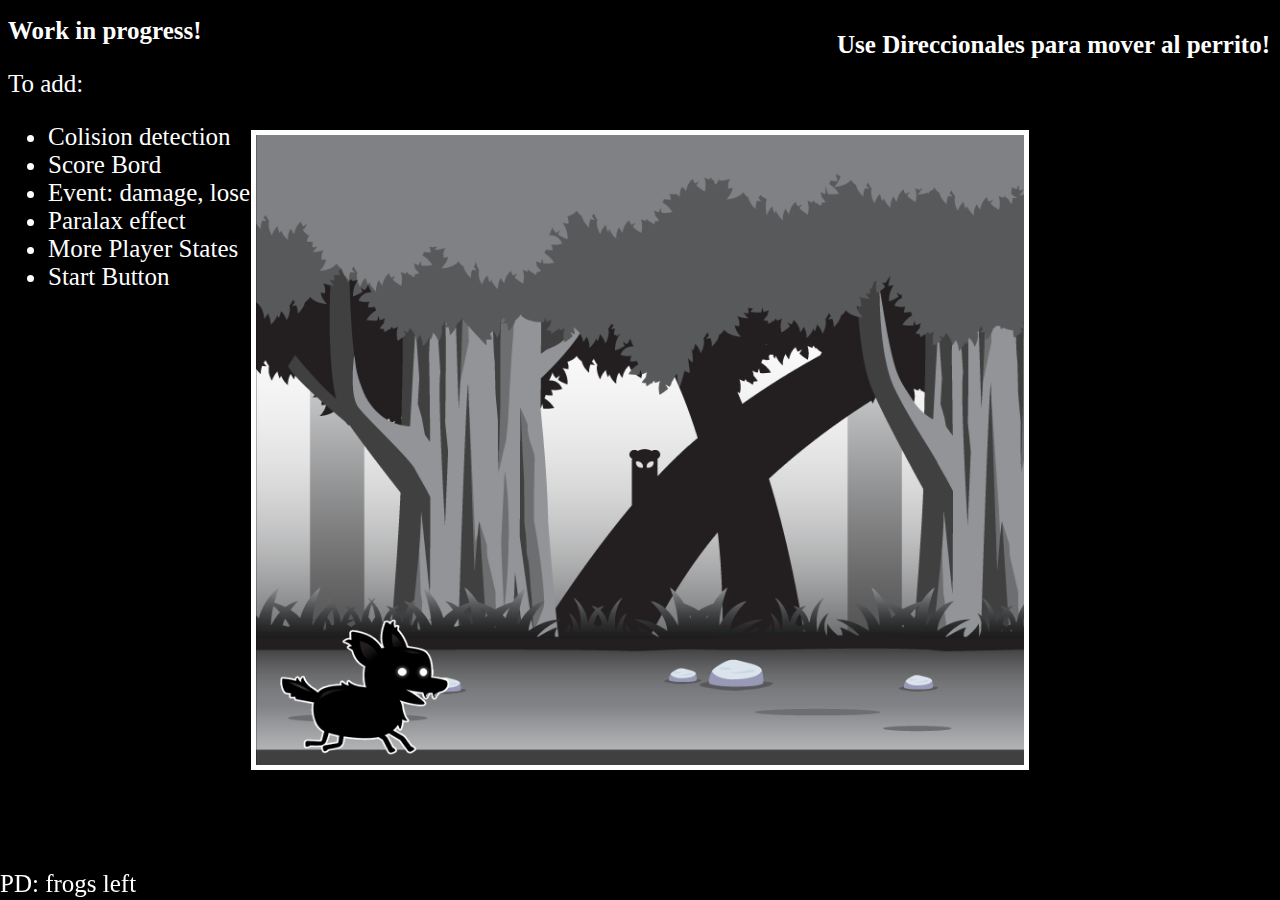
<file: index.html>
<!DOCTYPE html>
<html lang="en">

<head>
    <meta charset="UTF-8">
    <meta http-equiv="X-UA-Compatible" content="IE=edge">
    <meta name="viewport" content="width=device-width, initial-scale=1.0">
    <link rel="stylesheet" href="css/game.css">
    <title>Document</title>
</head>

<body>
    <h1>Work in progress!</h1>
    <p>To add:
        <ul>
            <li>Colision detection</li>
            <li>Score Bord</li>
            <li>Event: damage, lose state, win state</li>
            <li>Paralax effect</li>
            <li>More Player States</li>
            <li>Start Button</li>
        </ul>
    </p>


    <h2>Use Direccionales para mover al perrito! </h2>
    <canvas id="canvas1"></canvas>
    <img id="playerImage" src="files/player.png" alt="player">
    <img id="backGoundImage" src="files/background_single.png" alt="background_single">
    <img src="files/enemy_1.png" alt="enemy_1" id="enemyImage">

    <footer>PD: frogs left</footer>
    <script src="Js/game.js"></script>
</body>


</html>
</file>
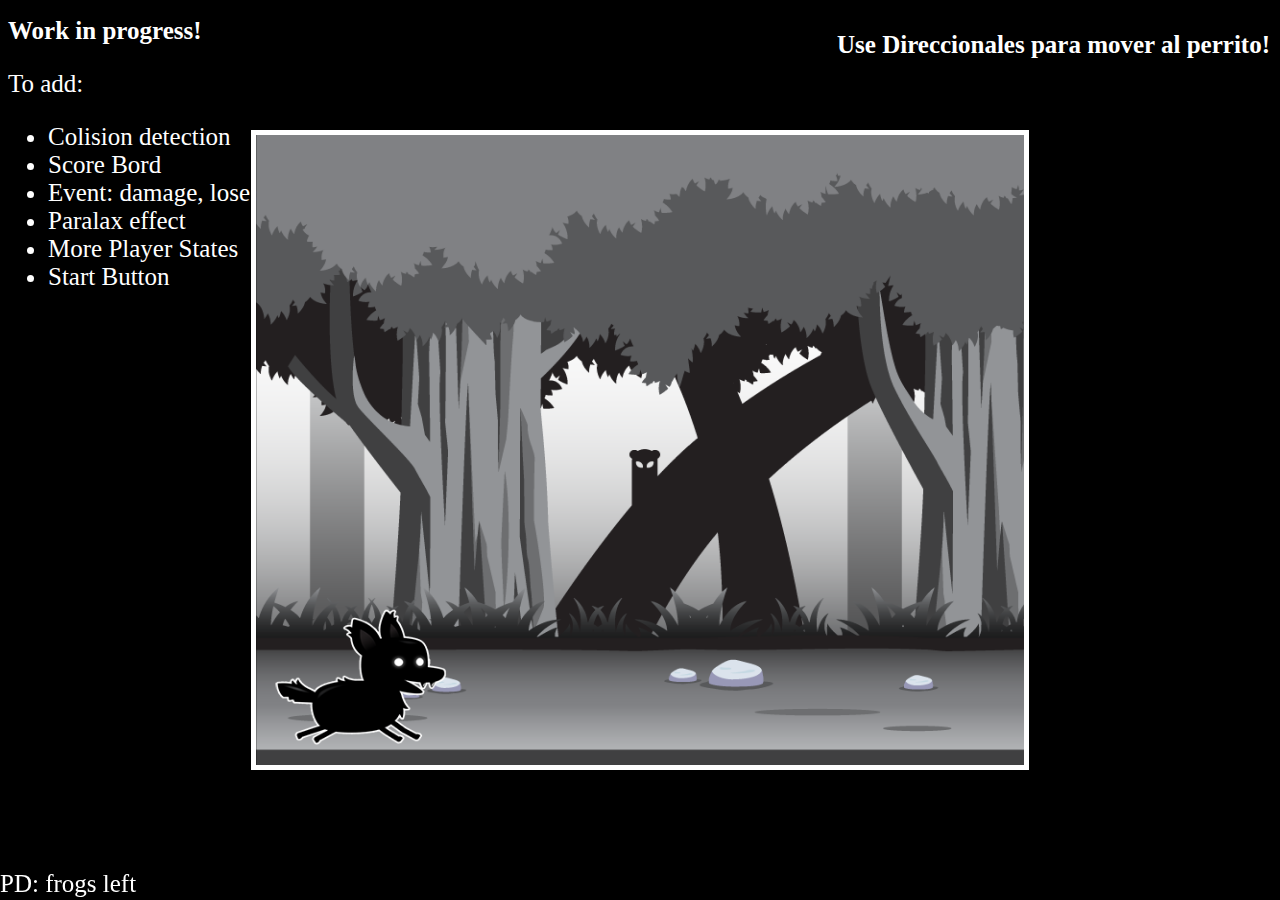
<file: game.html>
<!DOCTYPE html>
<html lang="en">

<head>
    <meta charset="UTF-8">
    <meta http-equiv="X-UA-Compatible" content="IE=edge">
    <meta name="viewport" content="width=device-width, initial-scale=1.0">
    <link rel="stylesheet" href="css/game.css">
    <title>Document</title>
</head>

<body>
    <h1>Work in progress!</h1>
    <p>To add:
        <ul>
            <li>Colision detection</li>
            <li>Score Bord</li>
            <li>Event: damage, lose state, win state</li>
            <li>Paralax effect</li>
            <li>More Player States</li>
            <li>Start Button</li>
        </ul>
    </p>


    <h2>Use Direccionales para mover al perrito! </h2>
    <canvas id="canvas1"></canvas>
    <img id="playerImage" src="files/player.png" alt="player">
    <img id="backGoundImage" src="files/background_single.png" alt="background_single">
    <img src="files/enemy_1.png" alt="enemy_1" id="enemyImage">

    <footer>PD: frogs left</footer>
    <script src="Js/game.js"></script>
</body>


</html>
</file>
<file: css/game.css>
body {
    background: black;
}

h1,
p,
ul,
li,
h2 {
    color: white;
    font-size: 25px;
}

h2 {
    position: absolute;
    top: 10px;
    right: 10px;
}

footer {
    color: white;
    position: fixed;
    left: 0px;
    bottom: 0px;
    height: 30px;
    width: 100%;
    font-size: 25px;
}

#canvas1 {
    position: absolute;
    top: 50%;
    left: 50%;
    width: 60%;
    height: 70%;
    transform: translate(-50%, -50%);
    border: 5px solid white;
}

#playerImage,
#backGoundImage,
#enemyImage {
    display: none;
}
</file>
